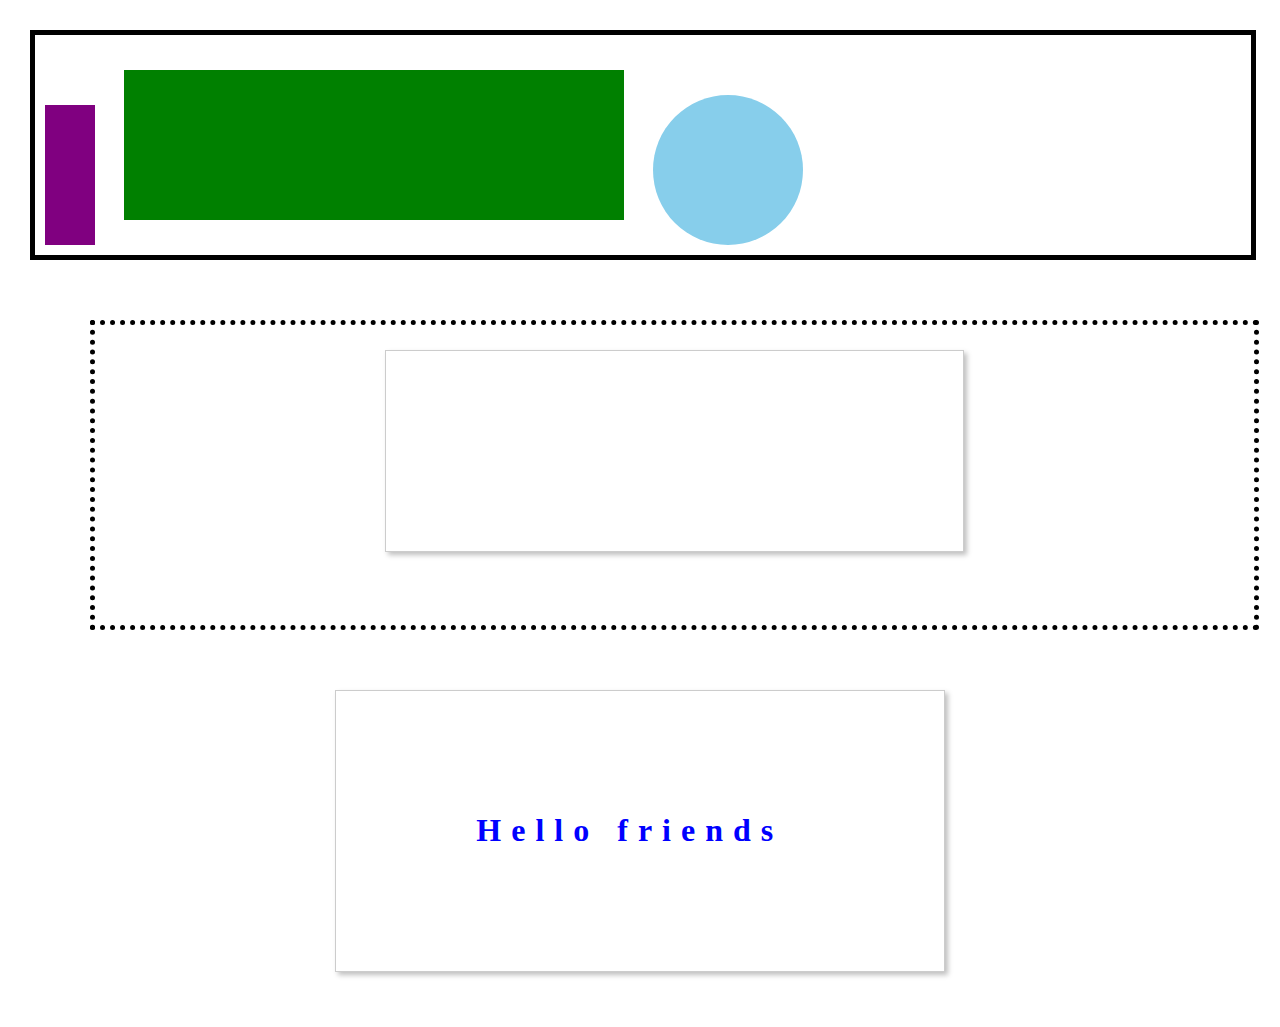
<file: second/index.html>
<!-- Put your HTML HERE, make sure to connect your index.css sheet -->
<!DOCTYPE html>
    <html>
        <head>
            <title>attempt 2</title>
            <link rel="stylesheet" href="index.css" />
        </head>

        <body>
            <div class="box-1">
            <div class="rectangle">

            </div>

            <div class="rectangle-2">

            </div>
             <div class="circle">

             </div>
            </div>

            <div class="dots">
            <div class="shadow">

            </div>
        </div>
            <div class="box-3">
            <h1>Hello friends</h1>
            </div>
        </body>            
    </html>
</file>
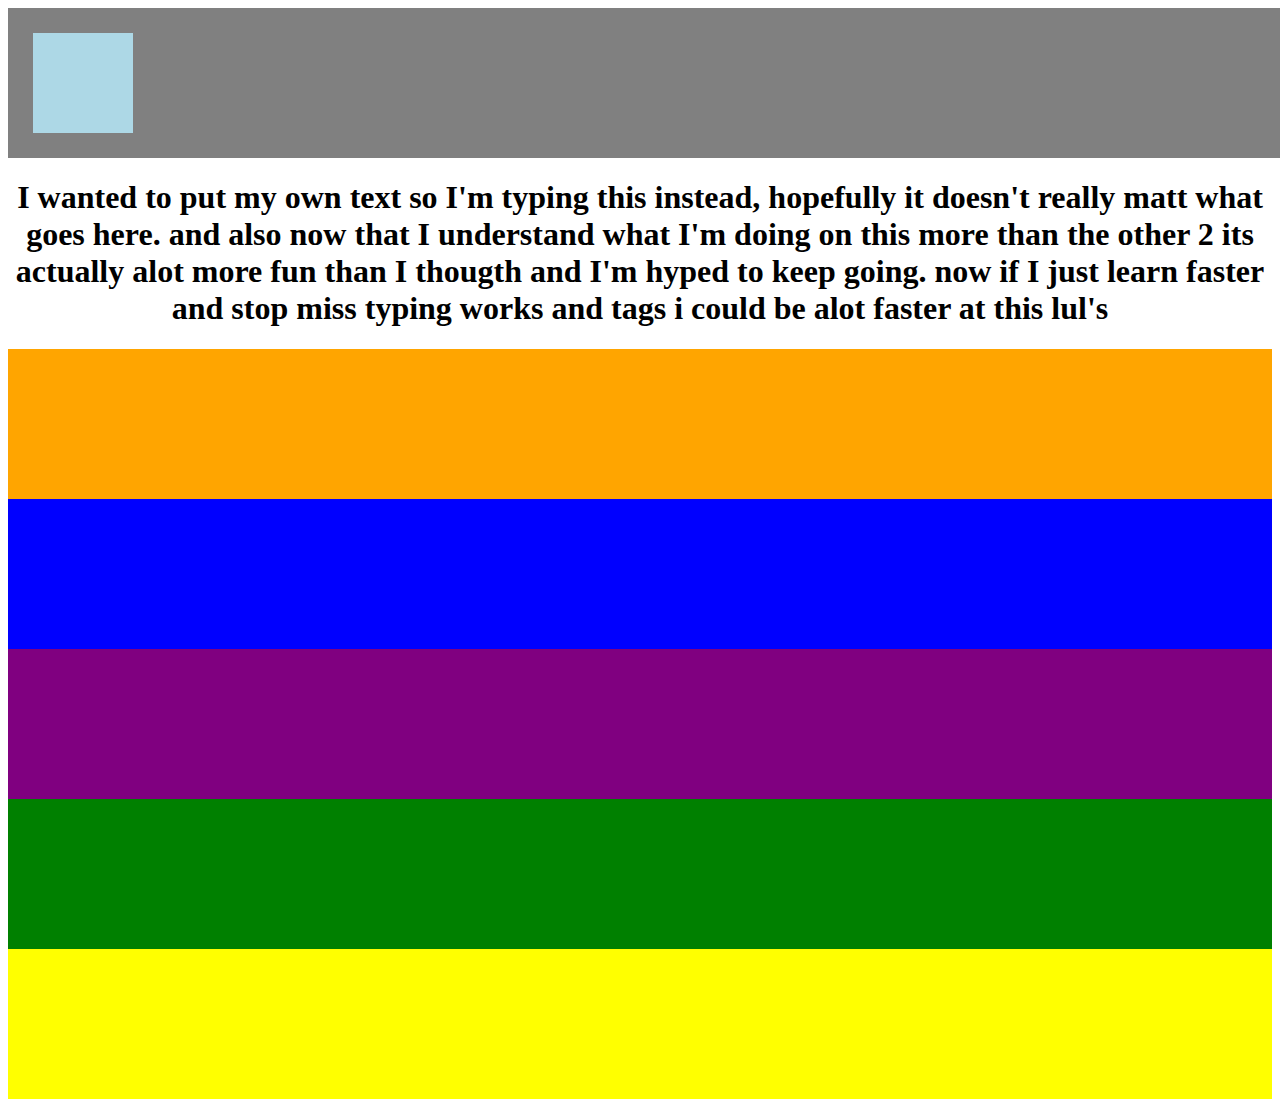
<file: third/index.html>
<!-- Put your HTML HERE, make sure to connect your index.css sheet -->
<!DOCTYPE html>
<html>

<link rel="stylesheet" href="index.css" />   

<head>
        <title>attempt-3</title>
    </head>


    <body>
        <div class="gray-bar">
            <div class="small">

            </div>
        </div>

    <h1 style="text-align: center;">I wanted to put my own text so I'm typing this instead, hopefully it doesn't really matt what goes here. and also now that I understand what I'm doing on this more than the other 2 its actually alot more fun than I thougth and I'm hyped to keep going. now if I just learn faster and stop miss typing works and tags i could be alot faster at this lul's</h1>

        <div class="first"></div>
        <div class="second"></div>
        <div class="third"></div>
        <div class="fourth"></div>
        <div class="fifth"></div>
        <div class="sixth"></div>















</body>
















</html>
</file>
<file: second/index.css>
body{
    margin: 0px;
    padding: 30px;
}


.box-1{
    border: 5px solid black;
    height: 200PX;
    width: 98%;
    padding: 10PX;
    
}


.rectangle{
    height: 140px;
    width: 50px;
    background-color: purple;
    display: inline-block;
}


.rectangle-2{
    width: 500px;
    height: 150px;
    background-color: green;
    margin: 25px;
    display: inline-block;
}


.circle{
    width: 150px;
    height: 150px;
    border-radius: 50%;
    background-color: skyblue;
    display: inline-block;
}



.dots{
    border: 5px dotted black;
    width: 95%;
    height: 300px;
    margin: 60px;
}




.shadow{
    width: 50%;
  border: 1px solid #ccc;
  background-color: white;
  padding: 100px;
  box-sizing: border-box ;
  margin: 25px auto; 
  -webkit-box-shadow: 3px 3px 5px 0px rgba(0,0,0,0.25);
  -moz-box-shadow: 3px 3px 5px 0px rgba(0,0,0,0.25);
  box-shadow: 3px 3px 5px 0px rgba(0,0,0,0.25);}





.box-3{
    width: 50%;
    border: 1px solid #ccc;
    background-color: white;
    padding: 100px;
    box-sizing: border-box ;
    margin: 25px auto; 
    -webkit-box-shadow: 3px 3px 5px 0px rgba(0,0,0,0.25);
    -moz-box-shadow: 3px 3px 5px 0px rgba(0,0,0,0.25);
    box-shadow: 3px 3px 5px 0px rgba(0,0,0,0.25);

}
.box-3 h1 {
    width: 95%;
    text-align: center;
    color: blue;
    letter-spacing: 10px;
  }
</file>
<file: third/index.css>
.gray-bar{
    width: 100%;
    height: 100px;
    background-color: gray;
    padding: 25px;

}

.small{
    width: 100px;
    height: 100px;
    background-color: lightblue;
   
}

.first{
        width: 100%;
    height: 150px;
    background-color: orange;
}
.second{
        width: 100%;
    height: 150px;
    background-color: blue;
}  

.third{
        width: 100%;
    height: 150px;
    background-color: purple;
}   

.fourth{ 
       width: 100%;
    height: 150px;
    background-color: green;
}  

.fifth{
        width: 100%;
    height: 150px;
    background-color: yellow;
}c

.sixth{
        width: 100%;
    height: 150px;
    background-color: black;
}
</file>
